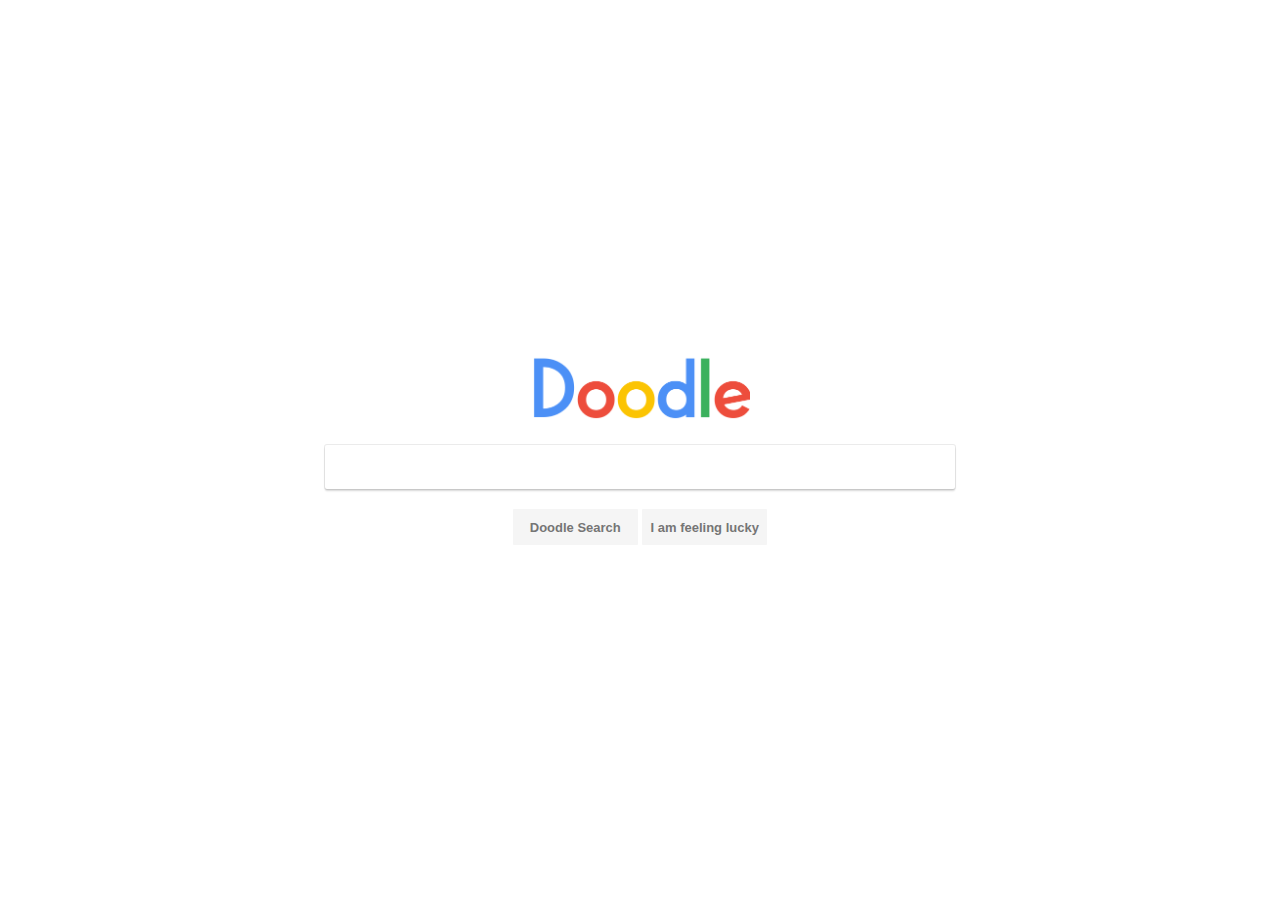
<file: index.html>
<!DOCTYPE html>
<html>
<head>
	<title> Doodle</title>

	<link rel="stylesheet" type="text/css" href="assets/css/style.css">

</head>
<body>
         
		

	<div class="wrapper indexPage">
	
      
		<div class="mainSection">

			<div class="logoContainer">
				<img src="assets/images/doodleLogo.png">
			</div>


			<div class="searchContainer">

				<form action="search.html" method="GET">
                    
					<input class="searchBox" type="text" name="term">
					<center>
					<input class="searchButton" type="submit" value="Doodle Search">
                    <input class="searchButton" type="submit" value="I am feeling lucky">
                    </center>
				</form>

			</div>


		</div>


	</div>

</body>
</html>
</file>
<file: assets/css/style.css>
* {
	font-family: arial, sans-serif;
	color: #545454;
}

html,
body {
	margin: 0;
	height: 100%;
}

.wrapper {

	display: flex;
    flex-direction: column;
    min-height: 100%;
	
}

.wrapper.indexPage {
	justify-content: center;
}

.mainSection {
	display: flex;
	flex-direction: column;
	align-items: center;
}

.mainSection .searchContainer {
	margin-top: 20px;
    width: 100%;
}

.mainSection .searchContainer form {
	display: flex;
	flex-direction: column;
	align-items: center;
}

.searchContainer .searchButton {

	color: #757575;
    background-color: #f5f5f5;
    border: none;
    height: 36px;
    width: 125px;
    border-radius: 1px;
    font-size: 13px;
    font-weight: bold;
    margin-top: 20px;
    cursor: pointer;
    outline: none;

}

.mainSection .searchContainer .searchBox {
	border: none;
    box-shadow: 0 2px 2px 0 rgba(0,0,0,0.16), 0 0 0 1px rgba(0,0,0,0.08);
    height: 44px;
    border-radius: 2px;
    outline: none;
    padding: 10px;
    box-sizing: border-box;
    font-size: 16px;
    width: 70%;
    max-width: 630px;
    color: #000;
}

.mainSection .logoContainer {
	width: 220px;
	text-align: center;
}

.logoContainer img {
	width: 100%;
}

.header {
	background-color: #FAFAFA;
	border-bottom: 1px solid #ebebeb;
}

.wrapper .headerContent {
	display: flex;
	align-items: center;
}

.headerContent .logoContainer {
	width: 150px;
	padding: 5px 20px;
	box-sizing: border-box;
}

.headerContent .searchContainer {
	flex: 1;
}

.headerContent .searchContainer form {
	margin: 15px 0 28px 0;
}

.headerContent .searchBarContainer {
	height: 44px;
	border-radius: 2px;
	background-color: #fff;
	box-shadow: 0 2px 2px 0 rgba(0,0,0,0.16), 0 0 0 1px rgba(0,0,0,0.08);
	width: 70%;
	max-width: 630px;
	box-sizing: border-box;
	display: flex;
}

.headerContent .searchBarContainer .searchBox {
	flex: 1;
	border: none;
	background-color: transparent;
	padding: 12px;
	font-size: 16px;
	color: #000;
}

.headerContent .searchBarContainer .searchButton {
	background-color: #fff;
	height: 44px;
	margin-top: 0;
	width: 44px;
	padding-right: 20px;
	display: flex;
	justify-content: center;
}

.headerContent .searchBarContainer .searchButton img {
	width: 22px
}

.tabsContainer{
	margin-left: 150px;
}
.tabsContainer .tabList{
	padding: 0;
	margin: 0;
	
}
.tabsContainer .tabList li{
	display: inline-block;
	padding: 0 16px 12px 16px;
	color: #777;
	font-size: 13px;
}
.tabsContainer .tabList li a{
	text-decoration: none;
}
</file>
